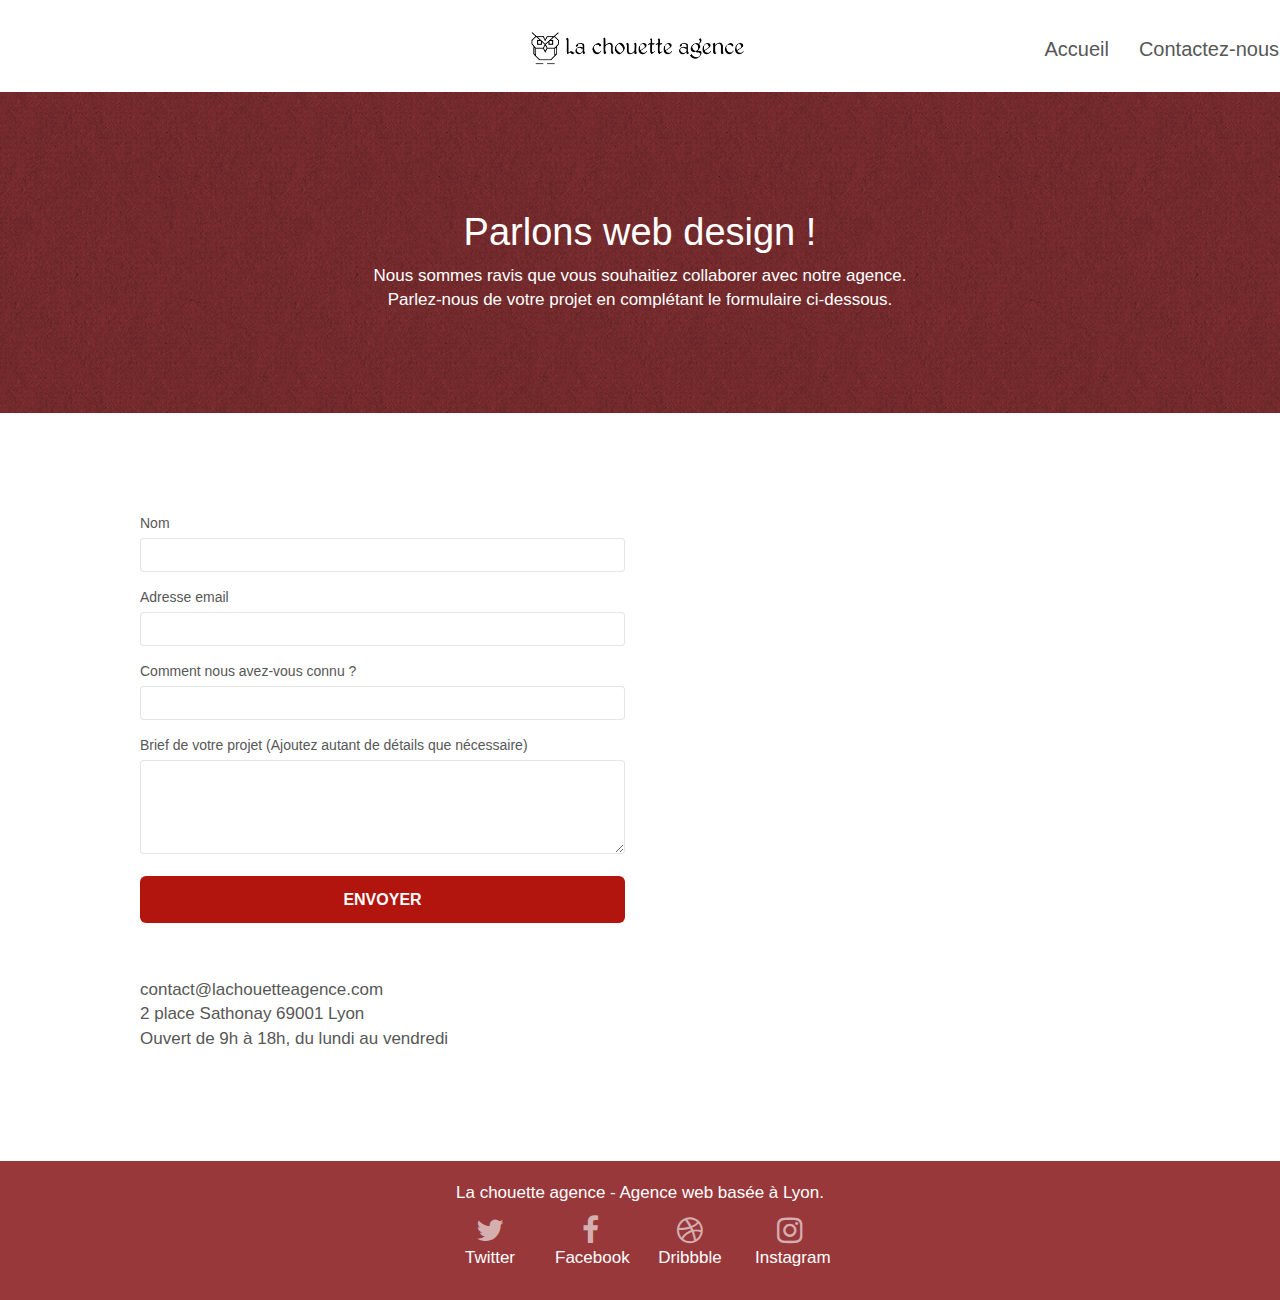
<file: Contactez-nous.html>
<!doctype html>
<html lang="fr">
<head>
    <meta charset="utf-8">
	<title>Contactez nous - La chouette agence</title>
    <meta name="description" content="Pour plus d’information sur nous ou nos services, n’hésité plus contactez-nous !
	Tout au long de la semaine du lundi au vendredi de 9h à 18h, nous somme à votre service pour tous vos projets !
	">
	<meta name="robots" content="INDEX, FOLLOW">
	<link rel="canonical" href="#" />
    <meta name="viewport" content="width=device-width, initial-scale=1.0, viewport-fit=cover">
    <link rel="shortcut icon" type="image/png" href="favicon.jpg">
    
	<link rel="stylesheet" type="text/css" href="./css/bootstrap.css">
	<link rel="stylesheet" type="text/css" href="style.css">
	<link rel="stylesheet" type="text/css" href="./css/font-awesome.css">
	<link rel="stylesheet" type="text/css" href="./css/et-line.css">
	
    
	<script src="./js/jquery-2.1.0.js"></script>
	<script src="./js/bootstrap.js"></script>
	<script src="./js/blocs.js"></script>
	<script src="./js/jquery.touchSwipe.js" defer></script>
	<script src="./js/gmaps.js"></script>
    

    
	<!-- Analytics -->
 
	<!-- Analytics END -->
    
</head>
<body>
<!-- Principal conteneur -->
<div class="page-container">
    
<!-- bloc-0 -->
<header>
<div class="bloc bgc-white l-bloc " id="bloc-0">
	<div class="container bloc-sm">
		<nav class="navbar row">
			<div class="navbar-header">
				<a class="navbar-brand" href="LaChouetteAgence.html"><img src="img/la-chouette-agence.png" alt="atlanta web design logo" height="40" /></a>
			</div>
			
				<ul class="site-navigation nav navbar-nav">
					<li>
						<a href="LaChouetteAgence.html">Accueil</a>
					</li>
					
					<li>
						<a href="Contactez-nous.html">Contactez-nous</a>
					</li>
				</ul>
			
		</nav>
	</div>
</div>
</header>
<!-- bloc-0 END -->

<!-- bloc-6 -->
<main>
<div class="bloc bg-dots-bg bg-repeat bgc-atomic-tangerine d-bloc bloc-bg-texture texture-paper" id="bloc-6">
	<div class="container bloc-lg">
		<div class="row">
			<div class="col-sm-12">
				<h1 class="text-center hero-bloc-text tc-white">
					Parlons web design !
				</h1>
				<p class="text-center mg-lg tc-white tight-width-whitespace">
					Nous sommes ravis que vous souhaitiez collaborer avec notre agence.<br>
					Parlez-nous de votre projet en complétant le formulaire ci-dessous.
				</p>
			</div>
		</div>
	</div>
</div>
<!-- bloc-6 END -->

<!-- bloc-7 -->
<div class="bloc bgc-white l-bloc" id="bloc-7">
	<div class="container bloc-lg">
		<div class="row flexMarge">
			<div class="col-sm-6 Marg-b">
				<form id="form_1" novalidate success-msg="Your message has been sent." fail-msg="Sorry it seems that our mail server is not responding, Sorry for the inconvenience!">
					<div class="form-group">
						<label for="name">
							Nom
						</label>
						<input id="name" class="form-control" required />
					</div>
					<div class="form-group">
						<label for="email">
							Adresse email
						</label>
						<input id="email" class="form-control" type="email" required />
					</div>
					<div class="form-group">
						<label for="input_504">
							Comment nous avez-vous connu ?
						</label>
						<input class="form-control" type="email" required id="input_504" />
					</div>
					<div class="form-group">
						<label for="message">
							Brief de votre projet (Ajoutez autant de détails que nécessaire)<br>
						</label><textarea id="message" class="form-control" rows="4" cols="50" required></textarea>
					</div> 
					<button class="bloc-button btn btn-lg btn-block cta-hero btn-atomic-tangerine" type="submit">
						Envoyer
					</button>
				</form>
			</div>
			<div class="col-sm-6">
				<p>
					contact@lachouetteagence.com<br>2 place Sathonay 69001 Lyon<br>Ouvert de 9h à 18h, du lundi au vendredi<br>
				</p>
			</div>
		</div>
	</div>
</div>
<!-- bloc-7 END -->

<!-- ScrollToTop Button -->
<a class="bloc-button btn btn-d scrollToTop" onclick="scrollToTarget('1')"><span class="fa fa-chevron-up"></span></a>
<!-- ScrollToTop Button END-->
</main>

<!-- Footer - bloc-8 -->
<footer>
	<div class="bloc bgc-atomic-tangerine d-bloc">
		<div class="container bloc-sm">
			<div class="row">
				<div class="col-sm-12">
					<p class="text-center white">
						La chouette agence - Agence web basée à Lyon.
					</p>
					<div class="row row-no-gutters social">
						<div class="col-sm-3">
							<div class="text-center">
								<a class="social" href="#"><span class="fa fa-twitter icon-md"></span><p class="white">Twitter</p></a>
							</div>
						</div>
						<div class="col-sm-3">
							<div class="text-center">
								<a class="social" href="#"><span class="fa fa-facebook icon-md"></span><p class="white">Facebook</p></a>
							</div>
						</div>
						<div class="col-sm-3">
							<div class="text-center">
								<a class="social" href="#"><span class="fa fa-dribbble icon-md"></span><p class="white">Dribbble</p></a>
							</div>
						</div>
						<div class="col-sm-3">
							<div class="text-center">
								<a class="social" href="#"><span class="fa fa-instagram icon-md"></span><p class="white">Instagram</p></a>
							</div>
						</div>
						
					</div>
					
				</div>
			</div>
		</div>
	</div>
	<!-- Footer - bloc-8 END -->
</footer>
<!-- Principal conteneur END -->
</div>    

</body>
</html>
</file>
<file: style.css>
body {
    margin: 0;
    padding: 0;
    background: #FFF;
    overflow-x: hidden;
    -webkit-font-smoothing: antialiased;
    -moz-osx-font-smoothing: grayscale;
}

a,
button {
    transition: all .3s ease-in-out;
    outline: none!important;
    text-decoration: none;
}

a:hover {
    text-decoration: none;
    cursor: pointer;
}

#page-loading-blocs-notifaction {
    position: fixed;
    top: 0;
    bottom: 0;
    width: 100%;
    z-index: 100000;
    background: #FFFFFF url("img/pageload-spinner.gif") no-repeat center center;
}
.flexMarge{
    Display: flex;
    flex-direction: column;
}

.Marg-b{
    margin-bottom: 50px;

}
.bloc {
    width: 100%;
    clear: both;
    background: 50% 50% no-repeat;
    padding: 0 50px;
    -webkit-background-size: cover;
    -moz-background-size: cover;
    -o-background-size: cover;
    background-size: cover;
    position: relative;
}

.bloc .container {
    padding-left: 0;
    padding-right: 0;
}

.bloc-lg {
    padding: 100px 50px;
}

.bloc-md {
    padding: 50px;
}

.bloc-sm {
    padding: 20px 50px;
}

.bg-center,
.bg-l-edge,
.bg-r-edge,

.bg-b-edge,
.bg-tl-edge,
.bg-bl-edge,
.bg-tr-edge,
.bg-br-edge,
.bg-repeat {
    -webkit-background-size: auto!important;
    -moz-background-size: auto!important;
    -o-background-size: auto!important;
    background-size: auto!important;
}

.bg-repeat {
    background: repeat;
}

.bg-t-edge {
    background: top no-repeat;
}

.bloc-bg-texture::before {
    content: "";
    background-size: 2px 2px;
    position: absolute;
    top: 0;
    bottom: 0;
    left: 0;
    right: 0;
}

.texture-paper::before {
    background: url("img/texture-paper.png");
    background-size: 280px 280px;
}

.b-parallax {
    background-attachment: fixed;
}

.d-bloc {
    color: rgba(255, 255, 255, .7);
}

.d-bloc button:hover {
    color: rgba(255, 255, 255, .9);
}

.d-bloc .icon-round,
.d-bloc .icon-square,
.d-bloc .icon-rounded,
.d-bloc .icon-semi-rounded-a,
.d-bloc .icon-semi-rounded-b {
    border-color: rgba(255, 255, 255, .9);
}

.d-bloc .divider-h span {
    border-color: rgba(255, 255, 255, .2);
}

.d-bloc .a-btn,
.d-bloc .navbar a,
.d-bloc .navbar-brand,
.d-bloc a .icon-sm,
.d-bloc a .icon-md,
.d-bloc a .icon-lg,
.d-bloc a .icon-xl,
.d-bloc h1 a,
.d-bloc h2 a,
.d-bloc h3 a,
.d-bloc h4 a,
.d-bloc h5 a,
.d-bloc h6 a,
.d-bloc p a {
    color: rgba(255, 255, 255, .6);
}

.d-bloc .a-btn:hover,
.d-bloc .navbar a:hover,
.d-bloc .navbar-brand:hover,
.d-bloc a:hover .icon-sm,
.d-bloc a:hover .icon-md,
.d-bloc a:hover .icon-lg,
.d-bloc a:hover .icon-xl,
.d-bloc h1 a:hover,
.d-bloc h2 a:hover,
.d-bloc h3 a:hover,
.d-bloc h4 a:hover,
.d-bloc h5 a:hover,
.d-bloc h6 a:hover,
.d-bloc p a:hover {
    color: rgba(255, 255, 255, 1);
}

.d-bloc .navbar-toggle .icon-bar {
    background: rgba(255, 255, 255, 1);
}

.d-bloc .btn-wire,
.d-bloc .btn-wire:hover {
    color: rgba(255, 255, 255, 1);
    border-color: rgba(255, 255, 255, 1);
}

.d-bloc .panel {
    color: rgba(0, 0, 0, .5);
}

.d-bloc .panel button:hover {
    color: rgba(0, 0, 0, .7);
}

.d-bloc .panel icon {
    border-color: rgba(0, 0, 0, .7);
}

.d-bloc .panel .divider-h span {
    border-color: rgba(0, 0, 0, .1);
}

.d-bloc .panel .a-btn {
    color: rgba(0, 0, 0, .6);
}

.d-bloc .panel .a-btn:hover {
    color: rgba(0, 0, 0, 1);
}

.d-bloc .panel .btn-wire,
.d-bloc .panel .btn-wire:hover {
    color: rgba(0, 0, 0, .7);
    border-color: rgba(0, 0, 0, .3);
}

.d-bloc .panel,
.l-bloc {
    color: rgba(0, 0, 0, .5);
}

.d-bloc .panel button:hover,
.l-bloc button:hover {
    color: rgba(0, 0, 0, .7);
}

.l-bloc .icon-round,
.l-bloc .icon-square,
.l-bloc .icon-rounded,
.l-bloc .icon-semi-rounded-a,
.l-bloc .icon-semi-rounded-b {
    border-color: rgba(0, 0, 0, .7);
}

.d-bloc .panel .divider-h span,
.l-bloc .divider-h span {
    border-color: rgba(0, 0, 0, .1);
}

.d-bloc .panel .a-btn,
.l-bloc .a-btn,
.l-bloc .navbar a,
.l-bloc .navbar-brand,
.l-bloc a .icon-sm,
.l-bloc a .icon-md,
.l-bloc a .icon-lg,
.l-bloc a .icon-xl,
.l-bloc h1 a,
.l-bloc h2 a,
.l-bloc h3 a,
.l-bloc h4 a,
.l-bloc h5 a,
.l-bloc h6 a,
.l-bloc p a {
    color: rgba(0, 0, 0, .6);
}

.d-bloc .panel .a-btn:hover,
.l-bloc .a-btn:hover,
.l-bloc .navbar a:hover,
.l-bloc .navbar-brand:hover,
.l-bloc a:hover .icon-sm,
.l-bloc a:hover .icon-md,
.l-bloc a:hover .icon-lg,
.l-bloc a:hover .icon-xl,
.l-bloc h1 a:hover,
.l-bloc h2 a:hover,
.l-bloc h3 a:hover,
.l-bloc h4 a:hover,
.l-bloc h5 a:hover,
.l-bloc h6 a:hover,
.l-bloc p a:hover {
    color: rgba(0, 0, 0, 1);
}

.l-bloc .navbar-toggle .icon-bar {
    color: rgba(0, 0, 0, .6);
}

.d-bloc .panel .btn-wire,
.d-bloc .panel .btn-wire:hover,
.l-bloc .btn-wire,
.l-bloc .btn-wire:hover {
    color: rgba(0, 0, 0, .7);
    border-color: rgba(0, 0, 0, .3);
}

.voffset {
    margin-top: 30px;
}

.voffset-lg {
    margin-top: 80px;
}

.row-no-gutters .row{
    margin-right: 0;
    margin-left: 0;
    padding-right: 0;
    padding-left: 0;
}

.row.row-no-gutters
{
    padding-right: 0;
    padding-left: 0;
}

.navbar {
    margin-bottom: 0;
    z-index: 1;
}

.navbar-brand {
    height: auto;
    padding: 3px 15px;
    font-size: 25px;
    font-weight: normal;
    font-weight: 600;
    line-height: 44px;
}

.navbar-brand img {
    max-height: 200px;
    margin: 0 5px 0 0;
    display: inline;
}

.navbar-brand img {
    min-width: 100px;
}

.nav-center .navbar-brand img {
    margin: 0;
}

.navbar .nav {
    padding-top: 2px;
    
    float: right;
    z-index: 1;
}

.nav > li {
    float: left;
    margin-top: 4px;
    font-size: 20px;
    list-style: none;
    
}

.navbar-nav .open .dropdown-menu > li > a {
    text-align: inherit;
}

.nav > li a:hover,
.nav > li a:focus {
    background: transparent;
}

.navbar-toggle {
    margin: 10px 10px 0 0;
    border: 0px;
}

.navbar-toggle:hover {
    background: transparent!important;
}

.navbar-toggle .icon-bar {
    background-color: rgba(0, 0, 0, .5);
    width: 26px;
}

.nav-invert .navbar .nav {
    float: left;
}

.nav-invert .navbar-header,
.nav-invert .navbar-brand {
    float: right;
    position: relative;
    z-index: 2;
}

@media (min-width: 768px) {
    .site-navigation {
        position: absolute;
        top: 50%;
        right: -140px;
        transform: translate(0, -50%);
        -webkit-transform: translateY(-50%);
    }
    .nav > li .dropdown-menu a,
    .nav > li .dropdown-menu a:hover {
        color: #484848;
    }
    .nav-invert .site-navigation {
        left: 0;
        right: 0;
    }
    .nav-center {
        text-align: center;
    }
    .nav-center .navbar-header {
        width: 100%;
    }
    .nav-center .navbar-header,
    .nav-center .navbar-brand,
    .nav-center .nav > li {
        float: none;
        display: inline-block;
    }
    .nav-center .site-navigation {
        position: relative;
        width: 100%;
        right: 0;
        margin-right: 0px;
        margin-top: 20px;
    }
    .nav-center.mini-nav .navbar-toggle {
        float: none;
        margin: 10px auto 0;
    }
}

.nav > li > .dropdown a {
    background: none!important;
    display: block;
    padding: 14px 15px;
}

nav .caret {
    margin: 0 5px;
}

.dropdown-menu .dropdown-menu {
    top: -8px;
    left: 100%;
}

.dropdown-menu .dropmenu-flow-right {
    top: 100%;
    left: 0;
    margin-left: -1px;
    border-top-left-radius: 0;
    border-top-right-radius: 0;
}

.dropdown-menu .dropdown span {
    border: 4px solid black;
    border-top-color: transparent;
    border-right-color: transparent;
    border-bottom-color: transparent;
    margin: 6px -5px 0 0!important;
    float: right;
}

.mg-md {
    margin-top: 10px;
    margin-bottom: 20px;
}

.mg-lg {
    margin-top: 10px;
    margin-bottom: 40px;
}

.btn {
    margin: 0 5px 5px 0;
}


.btn-d,
.btn-d:hover,
.btn-d:focus {
    color: #FFF;
    background: rgba(0, 0, 0, .3);
}

button {
    outline: none!important;
}

.btn-rd {
    border-radius: 40px;
}

.btn-clean {
    border: 1px solid rgba(0, 0, 0, .08);
    border-bottom-color: rgba(0, 0, 0, .1);
    text-shadow: 0 1px 0 rgba(0, 0, 1, .1);
    box-shadow: 0 1px 3px rgba(0, 0, 1, .25), inset 0 1px 0 0 rgba(255, 255, 255, .15);
}

.icon-md {
    font-size: 30px!important;
}

.icon-lg {
    font-size: 60px!important;
}

.sm-shadow {
    text-shadow: 0 1px 2px rgba(0, 0, 0, .3);
}


.form-control {
    border-color: rgba(0, 0, 0, .1);
    box-shadow: none;
}

.scrollToTop {
    width: 40px;
    height: 40px;
    position: fixed;
    bottom: 20px;
    right: 20px;
    opacity: 0;
    z-index: 500;
    transition: all .3s ease-in-out;
}

.scrollToTop span {
    margin-top: 6px;
}

.showScrollTop {
    font-size: 14px;
    opacity: 1;
}

a[data-lightbox] {
    position: relative;
    display: block;
    text-align: center;
}

a[data-lightbox]:hover::before {
    content: "+";
    font-family: "HelveticaNeue-Light", "Helvetica Neue Light", "Helvetica Neue", Helvetica, Arial;
    font-size: 32px;
    width: 50px;
    height: 50px;
    margin-left: -25px;
    border-radius: 50%;
    background: rgba(0, 0, 0, .6);
    color: #FFF;
    font-weight: 100;
    z-index: 1;
    position: absolute;
    top: 50%;
    transform: translateY(-50%);
    -webkit-transform: translateY(-50%);
}

a[data-lightbox]:hover img {
    opacity: 0.6;
    -webkit-animation-fill-mode: none;
    animation-fill-mode: none;
}

#lightbox-modal {
    display: flex;
    align-items: center;
}

#lightbox-modal .modal-dialog {
    width: 90%;
    max-width: 900px;
    margin: 0 auto 0;
}

#lightbox-modal .modal-dialog img {
    max-height: 90vh;
    margin: 0 auto;
}

.lightbox-caption {
    padding: 20px;
    color: #FFF;
    background: rgba(0, 0, 0, .5);
    position: absolute;
    left: 15px;
    right: 15px;
    bottom: 5px;
}

.close-lightbox {
    color: #FFF;
    font-size: 30px;
    position: absolute;
    top: 20px;
    right: 20px;
    z-index: 20;
    background: rgba(0, 0, 0, .5);
    border: none;
    line-height: 30px;
    padding: 0 9px 5px;
    opacity: 0.3;
}

.close-lightbox:hover,
.next-lightbox:hover,
.prev-lightbox:hover {
    opacity: 1.0;
    color: #FFF;
}

.next-lightbox,
.prev-lightbox {
    font-size: 20px;
    color: rgba(255, 255, 255, .9);
    background: rgba(0, 0, 0, .5);
    transition: all .2s ease-in-out;
    position: absolute;
    top: 45%;
    z-index: 1;
    opacity: 0.4;
}

.next-lightbox {
    padding: 6px 8px 1px 13px;
    right: 25px;
}

.prev-lightbox {
    padding: 6px 13px 1px 10px;
    left: 25px;
}
.snapshot-lb .modal-body {
    padding-bottom: 45px;
}

.snapshot-lb .lightbox-caption {
    padding: 0;
    color: rgba(0, 0, 0, .5);
    background: none;
}

h1,
h2,
h3,
h4,
h5,
h6,
p,
label,
.btn,
a {
    font-family: "helvetica";
    font-weight: 400;
    color: #575757!important;
}

.container {
    max-width: 1000px;
}

.hero-bloc-text {
    font-size: 38px;
}

.hero-bloc-text-sub {
    font-size: 36px;
}

.statement-bloc-text {
    line-height: 26px;
    font-style: italic;
    font-size: 20px;
    text-align: center;
    font-weight: lighter;
    max-width: 520px;
    margin: auto auto auto auto;
}

p {
    font-size: 17px;
}

.tight-width-whitespace {
    max-width: 600px;
    margin: auto auto auto auto;
}

.h1 {
    font-size: 24px;
    font-family: "Open Sans";
}

.cta-hero {
    margin-top: 22px;
    color: #FFFFFF!important;
    text-transform: uppercase;
    padding: 12px 28px 12px 28px;
    font-size: 16px;
    font-weight: 700;
}

.social {
    max-width: 400px;
    margin: auto auto auto auto;
}

h2 {
    font-size: 24px;
    line-height: 1.4em;
    font-weight: 500;
}

h3 {
    font-size: 15px;
    text-transform: uppercase;
    font-weight: 700;
    color: #333333!important;
}

h4 {
    font-size: 20px;
    line-height: 1.4em;
    font-style: italic;
}
.med-width-whitespace {
    max-width: 800px;
    margin: auto auto auto auto;
    box-shadow: 0px 0px 0px #000000;
}

h1 {
    color: #333333!important;
}

h4 {
    color: #333333!important;
}

.icons {
    margin-bottom: 14px;
    margin-top: 24px;
}

.white {
    color: #FFFFFF!important;
}

.portfolio-thumb {
    margin-bottom: 24px;
}

.portfolio-row {
    margin-bottom: 44px;
    margin-top: 50px;
}


.black-background {
    background-color: rgb(126, 70, 111);
    padding: 40px 40px 40px 40px;
}

.bold-link {
    font-weight: 900;
    text-decoration: underline!important;
}

.bgc-white {
    background-color: #FFFFFF;
}

.bgc-dark-slate-blue {
    background-color: #2B3964;
}

.bgc-atomic-tangerine {
    background-color: #99383B;
}

.tc-white {
    color: #FFFF!important;
}

.btn-atomic-tangerine {
    background: #B2140E;
    color: #FFFFFF!important;
}

.btn-atomic-tangerine:hover {
    background: #89241B!important;
    color: #FFFFFF!important;
}

.ltc-white {
    color: #FFFFFF!important;
}

.ltc-white:hover {
    color: #cccccc!important;
}

.ltc-atomic-tangerine {
    color: #F3976C!important;
}

.ltc-atomic-tangerine:hover {
    color: #c27956!important;
}

.icon-dark-slate-blue {
    color: #364577!important;
    border-color: #364577!important;
}

.bg-dots-bg {
    background-image: url("img/dots-bg.png");
}

.bg-lines-h2-bg {
    background-image: url("img/lines-h2-bg.png");
}

.bg-banniere {
    background-image: url("img/la-chouette-agence-banniere.jpg");
}

.bg-presentation {
    background-image: url("img/image-de-presentation.bmp");
}

@media (max-width: 1024px) {
    .bloc {
        padding-left: 20px;
        padding-right: 20px;
    }
    .bloc.full-width-bloc,
    .bloc-tile-2.full-width-bloc .container,
    .bloc-tile-3.full-width-bloc .container,
    .bloc-tile-4.full-width-bloc .container {
        padding-left: 0;
        padding-right: 0;
    }
}

@media (max-width: 992px) and (min-width: 768px) {
    .navbar .nav {
        max-width: 80%
    }
    
    .nav-center.navbar .nav {
        max-width: 100%
    }
}

@media only screen and (min-width: 768px) and (max-width: 1024px) and (orientation: landscape) {
    .b-parallax {
        background-attachment: scroll;
    }
}

@media only screen and (min-width: 1024px) and (max-width: 1366px) and (-webkit-min-device-pixel-ratio: 1.5) {
    .b-parallax {
        background-attachment: scroll;
    }
}

@media (max-width: 991px) {
    .container {
        width: 100%;
    }
    .b-parallax {
        background-attachment: scroll;
    }
    .page-container,
    #hero-bloc {
        overflow-x: hidden;
        position: relative;
    }
    .bloc {
        padding-left: 0;
        padding-right: 0;
    }
    .bloc-group,
    .bloc-group .bloc {
        display: block;
        width: 100%;
    }
    .bloc-fill-screen .fill-bloc-top-edge,
    .bloc-fill-screen .fill-bloc-bottom-edge {
        padding: 0 20px;
        padding-left: 0;
        padding-right: 0;
    }
}

@media (max-width: 767px) {
    .page-container {
        overflow-x: hidden;
        position: relative;
    }
    h1,
    h2,
    h3,
    h4,
    h5,
    h6,
    p
    {
        padding-left: 10px!important;
        padding-right: 10px!important;
    }
    .b-parallax {
        background-attachment: scroll;
    }
    .navbar{
        flex-direction: column;

    }
    .navbar .nav {
        padding-top: 0;
        border-top: 1px solid rgba(0, 0, 0, .2);
        float: none!important;
        
    }
    .navbar.row {
        margin-left: 0;
        margin-right: 0;

    }
    .site-navigation {
        position: inherit;
        transform: none;
        -webkit-transform: none;
        -ms-transform: none;
    }
    .nav > li {
        margin-top: 0;
        border-bottom: 1px solid rgba(0, 0, 0, .1);
        background: rgba(0, 0, 0, .05);
        text-align: left;
        padding-left: 15px;
        width: 100%;
    }
    .nav > li:hover {
        background: rgba(0, 0, 0, .08);
    }
    .dropdown .dropdown a .caret {
        float: none;
        margin: 5px 0 0 10px!important;
        border: 4px solid black;
        border-bottom-color: transparent;
        border-right-color: transparent;
        border-left-color: transparent;
    }
    #hero-bloc .navbar .nav {
        background: rgba(0, 0, 0, .8);
    }
    #hero-bloc .navbar .nav a {
        color: rgba(255, 255, 255, .6);
    }
    .hero {
        padding: 50px 0;
    }
    .hero-nav {
        left: -1px;
        right: -1px;
    }
    .navbar-collapse {
        padding: 0;
        overflow-x: hidden;
        -webkit-box-shadow: none;
        box-shadow: none;
    }
    .navbar-brand img {
        max-height: 40px;
        width: auto;
    }
    .nav-invert .navbar-header {
        float: none;
        width: 100%;
    }
    .nav-invert .navbar-toggle {
        float: left;
        margin-left: 10px;
    }
    .bloc {
        padding-left: 0;
        padding-right: 0;
    }
    .bloc-xxl,
    .bloc-xl,
    .bloc-lg {
        padding: 40px 0;
    }
    .bloc-sm,
    .bloc-md {
        padding-left: 0;
        padding-right: 0;
    }
    .bloc-tile-2 .container,
    .bloc-tile-3 .container,
    .bloc-tile-4 .container,
    .bloc-fill-screen .fill-bloc-top-edge,
    .bloc-fill-screen .fill-bloc-bottom-edge {
        padding-left: 0;
        padding-right: 0;
    }
    .a-block {
        padding: 0 10px;
    }
    .btn-dwn {
        display: none;
    }
    .voffset {
        margin-top: 5px;
    }
    .voffset-md {
        margin-top: 20px;
    }
    .voffset-lg {
        margin-top: 30px;
    }
    form {
        padding: 5px;
    }
    .close-lightbox {
        display: inline-block;
    }
    .blocsapp-device-iphone5 {
        background-size: 216px 425px;
        padding-top: 60px;
        width: 216px;
        height: 425px;
    }
    .blocsapp-device-iphone5 img {
        width: 180px;
        height: 320px;
    }
}
a:focus{
    border: solid;

}
button:focus{
    border: solid;
}
@media (max-width: 400px) {
    .bloc {
        padding-left: 0;
        padding-right: 0;
    }
}

@media (max-width: 767px) {
    .bloc-mob-center-text {
        text-align: center;
    }
}
</file>
<file: css/et-line.css>
@font-face {
    font-family: et-line;
    src: url(../fonts/et-line.eot);
    src: url(../fonts/et-line.eot?#iefix) format('embedded-opentype'), url(../fonts/et-line.woff) format('woff'), url(../fonts/et-line.ttf) format('truetype'), url(../fonts/et-line.svg#et-line) format('svg');
    font-weight: 400;
    font-style: normal
}

.et-icon-adjustments,
.et-icon-alarmclock,
.et-icon-anchor,
.et-icon-aperture,
.et-icon-attachment,
.et-icon-bargraph,
.et-icon-basket,
.et-icon-beaker,
.et-icon-bike,
.et-icon-book-open,
.et-icon-briefcase,
.et-icon-browser,
.et-icon-calendar,
.et-icon-camera,
.et-icon-caution,
.et-icon-chat,
.et-icon-circle-compass,
.et-icon-clipboard,
.et-icon-clock,
.et-icon-cloud,
.et-icon-compass,
.et-icon-desktop,
.et-icon-dial,
.et-icon-document,
.et-icon-documents,
.et-icon-download,
.et-icon-dribbble,
.et-icon-edit,
.et-icon-envelope,
.et-icon-expand,
.et-icon-facebook,
.et-icon-flag,
.et-icon-focus,
.et-icon-gears,
.et-icon-genius,
.et-icon-gift,
.et-icon-global,
.et-icon-globe,
.et-icon-googleplus,
.et-icon-grid,
.et-icon-happy,
.et-icon-hazardous,
.et-icon-heart,
.et-icon-hotairballoon,
.et-icon-hourglass,
.et-icon-key,
.et-icon-laptop,
.et-icon-layers,
.et-icon-lifesaver,
.et-icon-lightbulb,
.et-icon-linegraph,
.et-icon-linkedin,
.et-icon-lock,
.et-icon-magnifying-glass,
.et-icon-map,
.et-icon-map-pin,
.et-icon-megaphone,
.et-icon-mic,
.et-icon-mobile,
.et-icon-newspaper,
.et-icon-notebook,
.et-icon-paintbrush,
.et-icon-paperclip,
.et-icon-pencil,
.et-icon-phone,
.et-icon-picture,
.et-icon-pictures,
.et-icon-piechart,
.et-icon-presentation,
.et-icon-pricetags,
.et-icon-printer,
.et-icon-profile-female,
.et-icon-profile-male,
.et-icon-puzzle,
.et-icon-quote,
.et-icon-recycle,
.et-icon-refresh,
.et-icon-ribbon,
.et-icon-rss,
.et-icon-sad,
.et-icon-scissors,
.et-icon-scope,
.et-icon-search,
.et-icon-shield,
.et-icon-speedometer,
.et-icon-strategy,
.et-icon-streetsign,
.et-icon-tablet,
.et-icon-target,
.et-icon-telescope,
.et-icon-toolbox,
.et-icon-tools,
.et-icon-tools-2,
.et-icon-trophy,
.et-icon-tumblr,
.et-icon-twitter,
.et-icon-upload,
.et-icon-video,
.et-icon-wallet,
.et-icon-wine {
    font-family: et-line;
    speak-as: none;
    font-style: normal;
    font-weight: 400;
    font-variant: normal;
    text-transform: none;
    line-height: 1;
    -webkit-font-smoothing: antialiased;
    -moz-osx-font-smoothing: grayscale;
    display: inline-block
}

.et-icon-mobile:before {
    content: "\e000"
}

.et-icon-laptop:before {
    content: "\e001"
}

.et-icon-desktop:before {
    content: "\e002"
}

.et-icon-tablet:before {
    content: "\e003"
}

.et-icon-phone:before {
    content: "\e004"
}

.et-icon-document:before {
    content: "\e005"
}

.et-icon-documents:before {
    content: "\e006"
}

.et-icon-search:before {
    content: "\e007"
}

.et-icon-clipboard:before {
    content: "\e008"
}

.et-icon-newspaper:before {
    content: "\e009"
}

.et-icon-notebook:before {
    content: "\e00a"
}

.et-icon-book-open:before {
    content: "\e00b"
}

.et-icon-browser:before {
    content: "\e00c"
}

.et-icon-calendar:before {
    content: "\e00d"
}

.et-icon-presentation:before {
    content: "\e00e"
}

.et-icon-picture:before {
    content: "\e00f"
}

.et-icon-pictures:before {
    content: "\e010"
}

.et-icon-video:before {
    content: "\e011"
}

.et-icon-camera:before {
    content: "\e012"
}

.et-icon-printer:before {
    content: "\e013"
}

.et-icon-toolbox:before {
    content: "\e014"
}

.et-icon-briefcase:before {
    content: "\e015"
}

.et-icon-wallet:before {
    content: "\e016"
}

.et-icon-gift:before {
    content: "\e017"
}

.et-icon-bargraph:before {
    content: "\e018"
}

.et-icon-grid:before {
    content: "\e019"
}

.et-icon-expand:before {
    content: "\e01a"
}

.et-icon-focus:before {
    content: "\e01b"
}

.et-icon-edit:before {
    content: "\e01c"
}

.et-icon-adjustments:before {
    content: "\e01d"
}

.et-icon-ribbon:before {
    content: "\e01e"
}

.et-icon-hourglass:before {
    content: "\e01f"
}

.et-icon-lock:before {
    content: "\e020"
}

.et-icon-megaphone:before {
    content: "\e021"
}

.et-icon-shield:before {
    content: "\e022"
}

.et-icon-trophy:before {
    content: "\e023"
}

.et-icon-flag:before {
    content: "\e024"
}

.et-icon-map:before {
    content: "\e025"
}

.et-icon-puzzle:before {
    content: "\e026"
}

.et-icon-basket:before {
    content: "\e027"
}

.et-icon-envelope:before {
    content: "\e028"
}

.et-icon-streetsign:before {
    content: "\e029"
}

.et-icon-telescope:before {
    content: "\e02a"
}

.et-icon-gears:before {
    content: "\e02b"
}

.et-icon-key:before {
    content: "\e02c"
}

.et-icon-paperclip:before {
    content: "\e02d"
}

.et-icon-attachment:before {
    content: "\e02e"
}

.et-icon-pricetags:before {
    content: "\e02f"
}

.et-icon-lightbulb:before {
    content: "\e030"
}

.et-icon-layers:before {
    content: "\e031"
}

.et-icon-pencil:before {
    content: "\e032"
}

.et-icon-tools:before {
    content: "\e033"
}

.et-icon-tools-2:before {
    content: "\e034"
}

.et-icon-scissors:before {
    content: "\e035"
}

.et-icon-paintbrush:before {
    content: "\e036"
}

.et-icon-magnifying-glass:before {
    content: "\e037"
}

.et-icon-circle-compass:before {
    content: "\e038"
}

.et-icon-linegraph:before {
    content: "\e039"
}

.et-icon-mic:before {
    content: "\e03a"
}

.et-icon-strategy:before {
    content: "\e03b"
}

.et-icon-beaker:before {
    content: "\e03c"
}

.et-icon-caution:before {
    content: "\e03d"
}

.et-icon-recycle:before {
    content: "\e03e"
}

.et-icon-anchor:before {
    content: "\e03f"
}

.et-icon-profile-male:before {
    content: "\e040"
}

.et-icon-profile-female:before {
    content: "\e041"
}

.et-icon-bike:before {
    content: "\e042"
}

.et-icon-wine:before {
    content: "\e043"
}

.et-icon-hotairballoon:before {
    content: "\e044"
}

.et-icon-globe:before {
    content: "\e045"
}

.et-icon-genius:before {
    content: "\e046"
}

.et-icon-map-pin:before {
    content: "\e047"
}

.et-icon-dial:before {
    content: "\e048"
}

.et-icon-chat:before {
    content: "\e049"
}

.et-icon-heart:before {
    content: "\e04a"
}

.et-icon-cloud:before {
    content: "\e04b"
}

.et-icon-upload:before {
    content: "\e04c"
}

.et-icon-download:before {
    content: "\e04d"
}

.et-icon-target:before {
    content: "\e04e"
}

.et-icon-hazardous:before {
    content: "\e04f"
}

.et-icon-piechart:before {
    content: "\e050"
}

.et-icon-speedometer:before {
    content: "\e051"
}

.et-icon-global:before {
    content: "\e052"
}

.et-icon-compass:before {
    content: "\e053"
}

.et-icon-lifesaver:before {
    content: "\e054"
}

.et-icon-clock:before {
    content: "\e055"
}

.et-icon-aperture:before {
    content: "\e056"
}

.et-icon-quote:before {
    content: "\e057"
}

.et-icon-scope:before {
    content: "\e058"
}

.et-icon-alarmclock:before {
    content: "\e059"
}

.et-icon-refresh:before {
    content: "\e05a"
}

.et-icon-happy:before {
    content: "\e05b"
}

.et-icon-sad:before {
    content: "\e05c"
}

.et-icon-facebook:before {
    content: "\e05d"
}

.et-icon-twitter:before {
    content: "\e05e"
}

.et-icon-googleplus:before {
    content: "\e05f"
}

.et-icon-rss:before {
    content: "\e060"
}

.et-icon-tumblr:before {
    content: "\e061"
}

.et-icon-linkedin:before {
    content: "\e062"
}

.et-icon-dribbble:before {
    content: "\e063"
}
</file>
